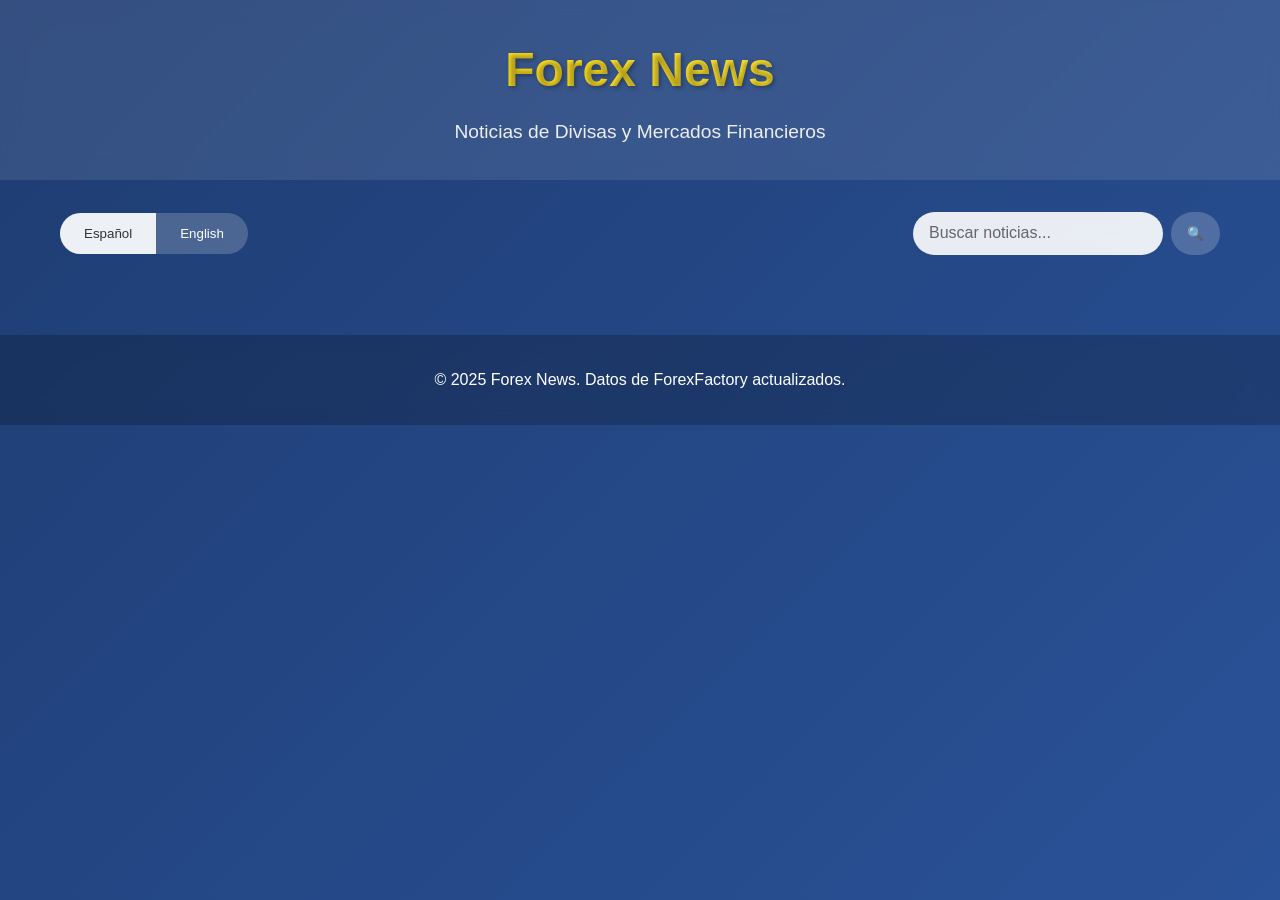
<file: forex.html>
<!DOCTYPE html>
<html lang="es">
<head>
    <meta charset="UTF-8">
    <meta name="viewport" content="width=device-width, initial-scale=1.0">
    <title>Forex News - Noticias de Divisas</title>
    <link rel="stylesheet" href="forex-styles.css">
</head>
<body>
    <header class="header">
        <div class="container">
            <h1 class="logo">Forex News</h1>
            <p class="subtitle">Noticias de Divisas y Mercados Financieros</p>
        </div>
    </header>

    <main class="main">
        <div class="container">
            <div class="controls">
                <div class="language-toggle">
                    <button class="lang-btn active" data-lang="es">Español</button>
                    <button class="lang-btn" data-lang="en">English</button>
                </div>
                
                <div class="search-container">
                    <input type="text" id="searchInput" placeholder="Buscar noticias..." class="search-input">
                    <button onclick="searchNews()" class="search-btn">🔍</button>
                </div>
            </div>

            <div class="news-grid" id="newsGrid">
                <!-- Las noticias se cargarán aquí dinámicamente -->
            </div>
        </div>
    </main>

    <footer class="footer">
        <div class="container">
            <p>&copy; 2025 Forex News. Datos de ForexFactory actualizados.</p>
        </div>
    </footer>

    <script src="forex-script.js"></script>
</body>
</html>
</file>
<file: forex-styles.css>
* {
    margin: 0;
    padding: 0;
    box-sizing: border-box;
}

body {
    font-family: 'Segoe UI', Tahoma, Geneva, Verdana, sans-serif;
    line-height: 1.6;
    color: #333;
    background: linear-gradient(135deg, #1e3c72 0%, #2a5298 100%);
    min-height: 100vh;
}

.container {
    max-width: 1200px;
    margin: 0 auto;
    padding: 0 20px;
}

/* Header */
.header {
    background: rgba(255, 255, 255, 0.1);
    backdrop-filter: blur(10px);
    padding: 2rem 0;
    text-align: center;
    color: white;
    margin-bottom: 2rem;
}

.logo {
    font-size: 3rem;
    font-weight: bold;
    margin-bottom: 0.5rem;
    text-shadow: 2px 2px 4px rgba(0, 0, 0, 0.3);
    background: linear-gradient(45deg, #ffd700, #ffed4e);
    -webkit-background-clip: text;
    -webkit-text-fill-color: transparent;
    background-clip: text;
}

.subtitle {
    font-size: 1.2rem;
    opacity: 0.9;
}

/* Controls */
.controls {
    display: flex;
    justify-content: space-between;
    align-items: center;
    margin-bottom: 2rem;
    gap: 1rem;
    flex-wrap: wrap;
}

.language-toggle {
    display: flex;
    background: rgba(255, 255, 255, 0.2);
    border-radius: 25px;
    overflow: hidden;
    backdrop-filter: blur(10px);
}

.lang-btn {
    padding: 0.8rem 1.5rem;
    border: none;
    background: transparent;
    color: white;
    cursor: pointer;
    transition: all 0.3s ease;
    font-weight: 500;
}

.lang-btn.active {
    background: rgba(255, 255, 255, 0.9);
    color: #333;
}

.lang-btn:hover:not(.active) {
    background: rgba(255, 255, 255, 0.1);
}

.search-container {
    display: flex;
    gap: 0.5rem;
}

.search-input {
    padding: 0.8rem 1rem;
    border: none;
    border-radius: 25px;
    background: rgba(255, 255, 255, 0.9);
    color: #333;
    font-size: 1rem;
    min-width: 250px;
    backdrop-filter: blur(10px);
}

.search-input::placeholder {
    color: #666;
}

.search-btn {
    padding: 0.8rem 1rem;
    border: none;
    border-radius: 25px;
    background: rgba(255, 255, 255, 0.2);
    color: white;
    cursor: pointer;
    transition: all 0.3s ease;
    backdrop-filter: blur(10px);
}

.search-btn:hover {
    background: rgba(255, 255, 255, 0.3);
}

/* News Grid */
.news-grid {
    display: grid;
    grid-template-columns: repeat(auto-fit, minmax(400px, 1fr));
    gap: 2rem;
    margin-bottom: 3rem;
}

.news-card {
    background: rgba(255, 255, 255, 0.95);
    border-radius: 15px;
    overflow: hidden;
    box-shadow: 0 10px 30px rgba(0, 0, 0, 0.2);
    transition: all 0.3s ease;
    backdrop-filter: blur(10px);
    border-left: 4px solid #ffd700;
}

.news-card:hover {
    transform: translateY(-5px);
    box-shadow: 0 15px 40px rgba(0, 0, 0, 0.3);
    border-left-color: #ffed4e;
}

.news-content {
    padding: 2rem;
}

.news-title {
    font-size: 1.3rem;
    font-weight: bold;
    margin-bottom: 1rem;
    color: #1e3c72;
    line-height: 1.4;
}

.news-description {
    color: #555;
    margin-bottom: 1.5rem;
    line-height: 1.6;
    font-size: 1rem;
}

.news-meta {
    display: flex;
    justify-content: space-between;
    align-items: center;
    margin-bottom: 1.5rem;
    padding-top: 1rem;
    border-top: 1px solid #eee;
}

.news-source {
    background: linear-gradient(135deg, #1e3c72, #2a5298);
    color: white;
    padding: 0.4rem 1rem;
    border-radius: 20px;
    font-size: 0.85rem;
    font-weight: 600;
}

.language-indicator {
    display: flex;
    gap: 0.5rem;
}

.lang-tag {
    padding: 0.3rem 0.8rem;
    border-radius: 15px;
    font-size: 0.75rem;
    font-weight: 600;
    text-transform: uppercase;
}

.lang-tag.original {
    background: #e3f2fd;
    color: #1976d2;
}

.lang-tag.translated {
    background: #f3e5f5;
    color: #7b1fa2;
}

.news-link {
    display: inline-block;
    background: linear-gradient(135deg, #ffd700, #ffed4e);
    color: #1e3c72;
    padding: 1rem 2rem;
    text-decoration: none;
    border-radius: 25px;
    font-weight: 600;
    transition: all 0.3s ease;
    text-align: center;
    width: 100%;
}

.news-link:hover {
    transform: translateY(-2px);
    box-shadow: 0 5px 15px rgba(255, 215, 0, 0.4);
    background: linear-gradient(135deg, #ffed4e, #ffd700);
}

/* Loading and empty states */
.loading {
    text-align: center;
    color: white;
    font-size: 1.2rem;
    padding: 3rem;
    grid-column: 1 / -1;
}

.no-results {
    text-align: center;
    color: white;
    font-size: 1.1rem;
    padding: 2rem;
    grid-column: 1 / -1;
    background: rgba(255, 255, 255, 0.1);
    border-radius: 15px;
    backdrop-filter: blur(10px);
}

/* Footer */
.footer {
    background: rgba(0, 0, 0, 0.2);
    color: white;
    text-align: center;
    padding: 2rem 0;
    backdrop-filter: blur(10px);
}

/* Responsive */
@media (max-width: 768px) {
    .logo {
        font-size: 2.5rem;
    }
    
    .controls {
        flex-direction: column;
        align-items: stretch;
    }
    
    .search-input {
        min-width: auto;
        width: 100%;
    }
    
    .news-grid {
        grid-template-columns: 1fr;
        gap: 1.5rem;
    }
    
    .news-meta {
        flex-direction: column;
        align-items: flex-start;
        gap: 0.8rem;
    }
    
    .language-indicator {
        align-self: flex-end;
    }
}

/* Animation for cards appearing */
@keyframes fadeInUp {
    from {
        opacity: 0;
        transform: translateY(30px);
    }
    to {
        opacity: 1;
        transform: translateY(0);
    }
}

.news-card {
    animation: fadeInUp 0.6s ease forwards;
}

.news-card:nth-child(even) {
    animation-delay: 0.1s;
}

.news-card:nth-child(3n) {
    animation-delay: 0.2s;
}

/* Highlight search results */
.highlight {
    background-color: #ffeb3b;
    padding: 0.1rem 0.2rem;
    border-radius: 3px;
}
</file>
